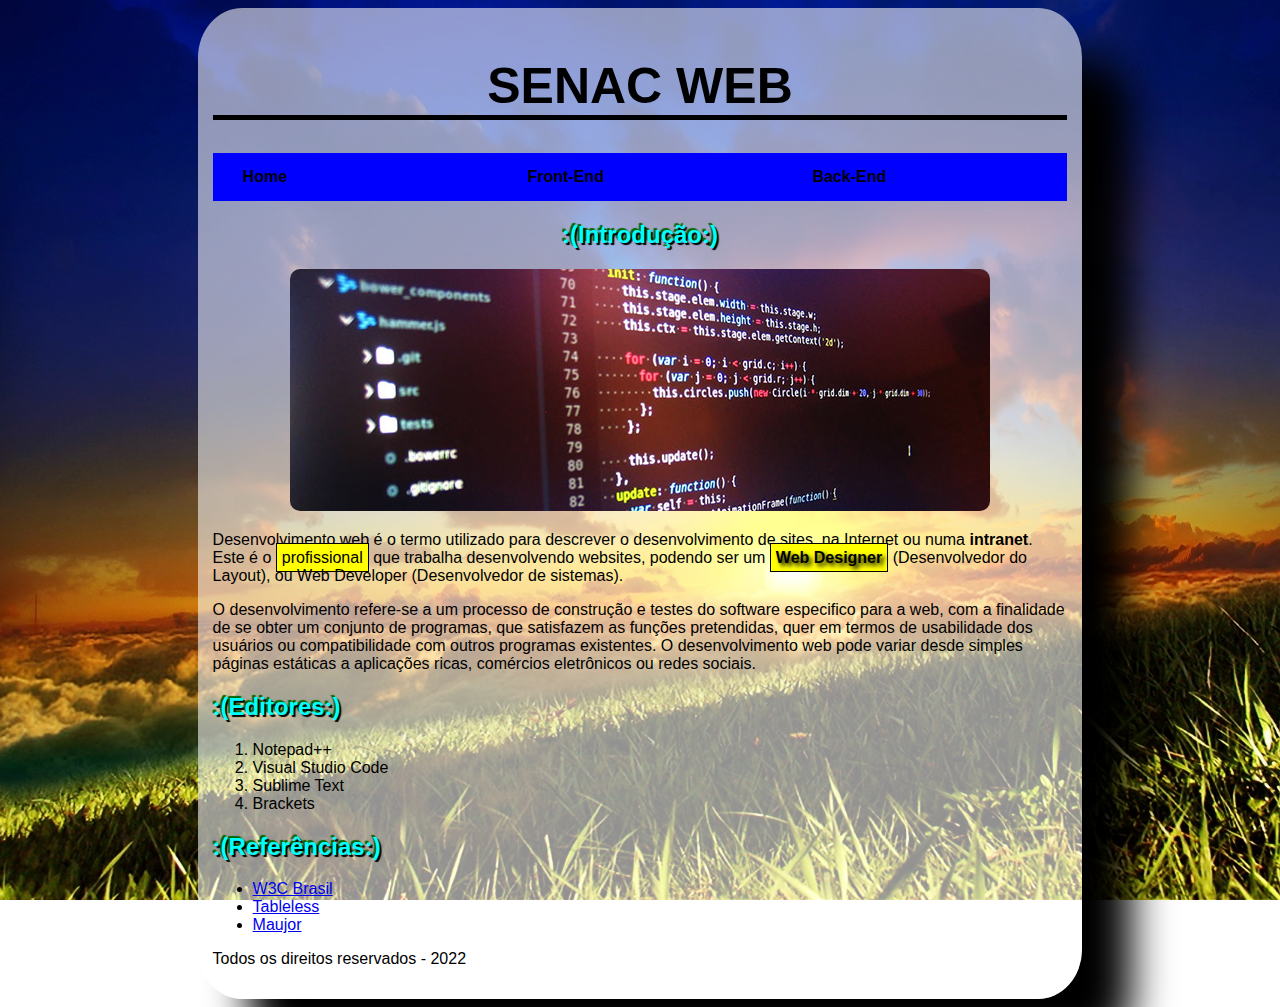
<file: exemplo-site-css/index.html>
<!DOCTYPE html>
<html lang="pt-br">
<head>
<meta charset="UTF-8">
<meta name="viewport" content="width=device-width, initial-scale=1.0">
<title>Site Exemplo</title>
<link rel="stylesheet" href="css/estilos.css">
</head>
<body>

<div id="container">
	<h1>Senac Web</h1>
    
    <nav><a href="index.html">Home</a><a href="front-end.html">Front-End</a><a href="back-end.html">Back-End</a></nav>

	<h2 class="centralizar">Introdução</h2>

    <p class="centralizar">
    <img src="imagens/destaque.jpg" alt="" class="canto-arredondado ">
    </p> 
    
	<p> Desenvolvimento web é o termo utilizado para descrever o desenvolvimento de sites, na Internet ou numa 
    <b>intranet</b>. Este é o <span class="destaque">profissional</span> que trabalha desenvolvendo websites, podendo ser um 
    <b class="sombra-texto destaque">Web Designer</b> (Desenvolvedor do Layout), ou Web Developer (Desenvolvedor de sistemas).
    </p>

	<p>
        O desenvolvimento refere-se a um processo de construção e testes do software especifico para a web, com a finalidade de se obter um conjunto de programas, que satisfazem as funções pretendidas, quer em termos de usabilidade dos usuários ou compatibilidade com outros programas existentes. O desenvolvimento web pode variar desde simples páginas estáticas a aplicações ricas, comércios eletrônicos ou redes sociais.
    </p>	
    
    <h2>Editores</h2>
    <ol>
        <li>Notepad++</li>
        <li>Visual Studio Code</li>
        <li>Sublime Text</li>
        <li>Brackets</li>
    </ol>

    <h2>Referências</h2>
    <ul>
        <li><a href="http://www.w3c.br" target="_blank">W3C Brasil</a></li>
        <li><a href="http://www.tableless.com.br" target="_blank">Tableless</a></li>
        <li><a href="http://www.maujor.com" target="_blank">Maujor</a></li>
    </ul>

    <p>
        Todos os direitos reservados - 2022
    </p>
</div>

</body>
</html>
</file>
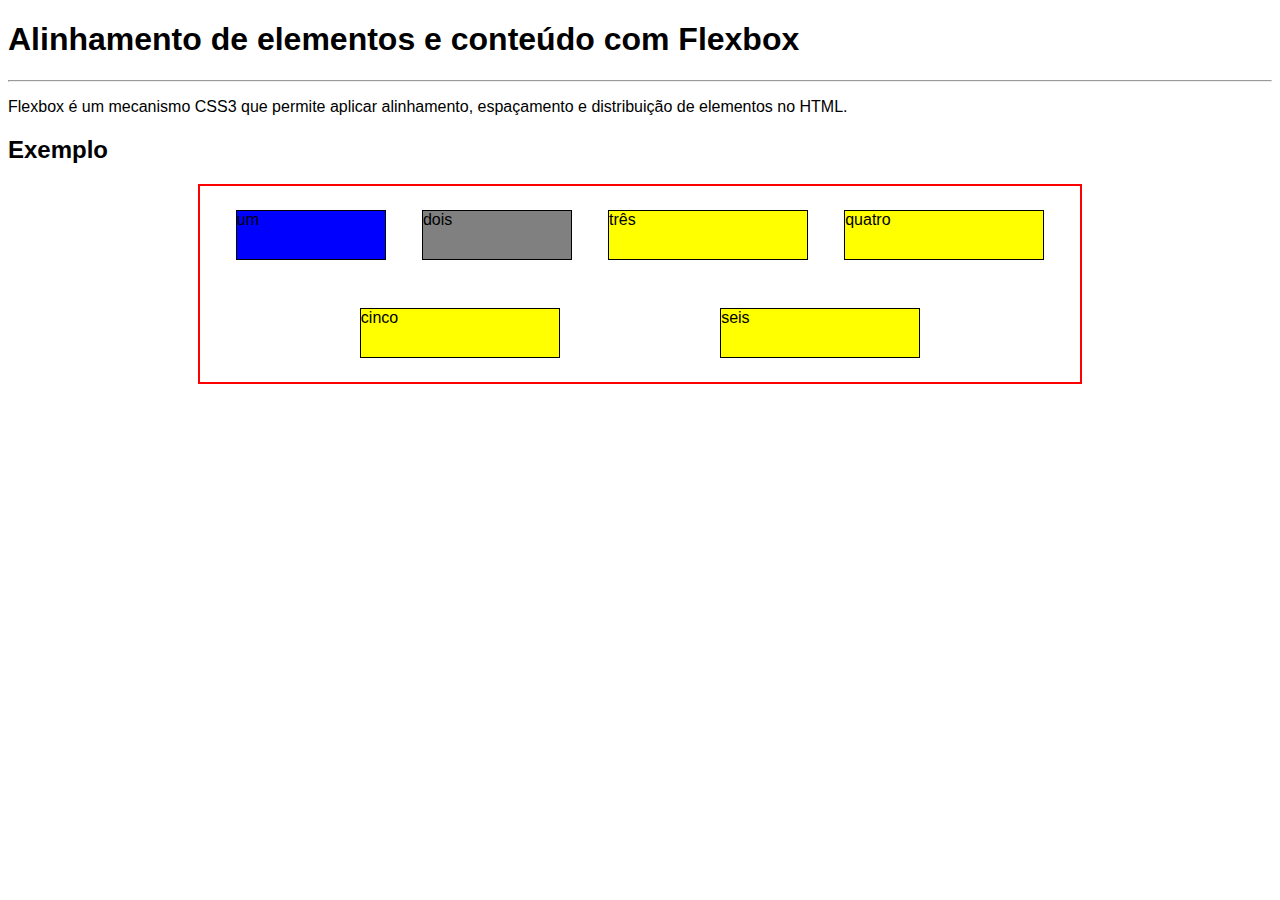
<file: exemplo01-flexbox.html>
<!DOCTYPE html>
<html lang="pt-br">
<head>
<meta charset="UTF-8">
<meta http-equiv="X-UA-Compatible" content="IE=edge">
<meta name="viewport" content="width=device-width, initial-scale=1.0">
<title>Flexbox</title>
<style>
*, *::before, *::after { box-sizing: border-box; }

body { font-family: 'Segoe UI', Tahoma, Geneva, Verdana, sans-serif; }
#exemplo{
    border: solid 2px  red;
    width: 70%;
    height: 200px;
    margin: auto;

    display: flex;

    justify-content: space-evenly;
    align-items: center;

    flex-wrap: wrap;
}

.caixas{
    /* margin-top: 5px; */
    /* padding-top: 5px; */
    width: 200px;
    height: 50px;
    background-color: yellow;
    border: solid 1px black;
}

#um{
    background-color: blue;
    width: 150px;
}
#dois{
    background-color: gray;
    width: 150px;
}


</style>
</head>
<body>
    <h1>Alinhamento de elementos e conteúdo com Flexbox</h1>
    <hr>
    <p>Flexbox é um mecanismo CSS3 que permite aplicar alinhamento, espaçamento e distribuição de elementos no HTML.</p>

    <h2>Exemplo</h2>

    <div id="exemplo"><!-- div#exemplo -->

        <div class="caixas" id="um">um</div><!-- div.caixas*3 -->
        <div class="caixas" id="dois">dois</div>
        <div class="caixas">três</div>

        <div class="caixas">quatro</div><!-- div.caixas*3 -->
        <div class="caixas">cinco</div>
        <div class="caixas">seis</div>


    </div>

</body>
</html>
</file>
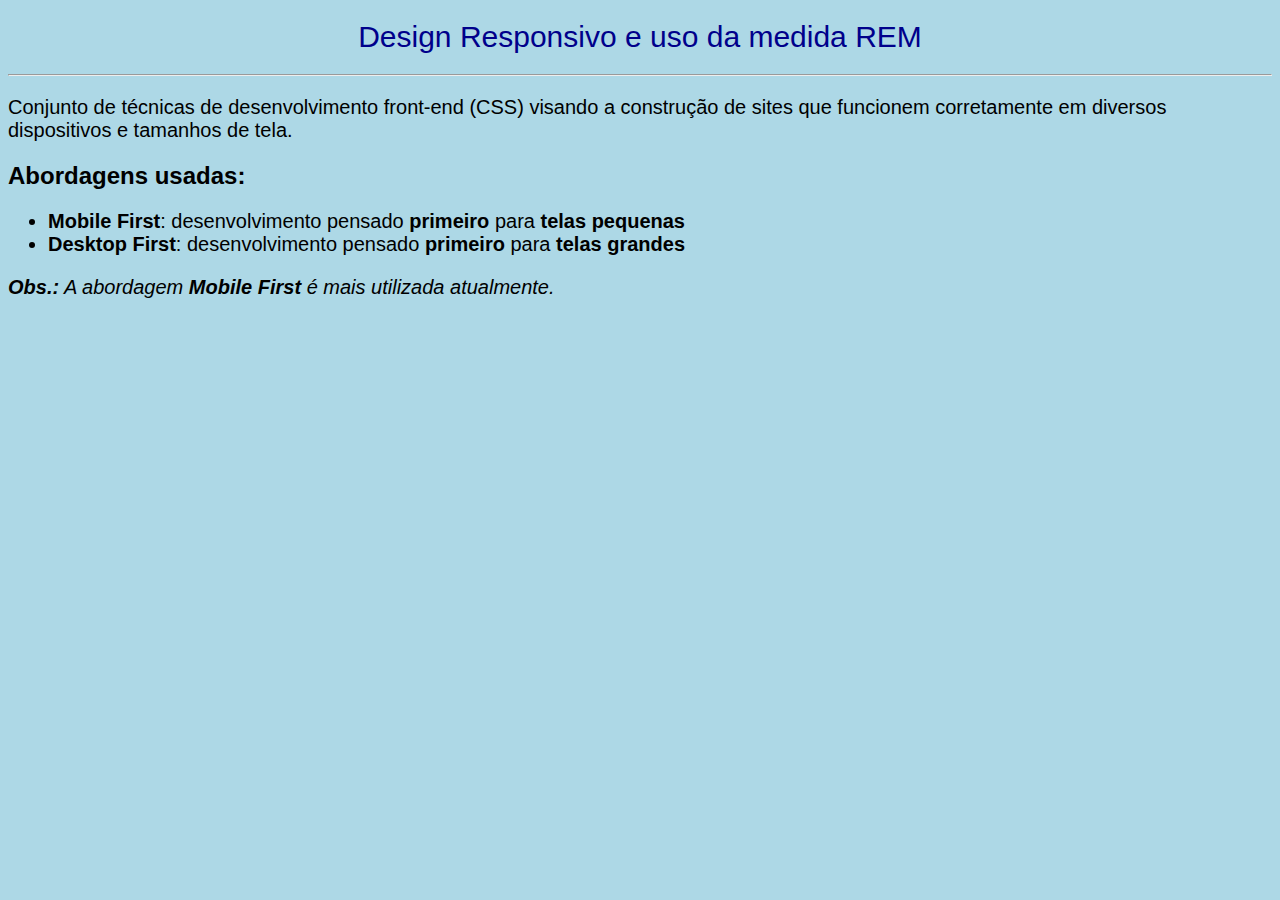
<file: exemplo02-design-responsivo-com-rem.html>
<!DOCTYPE html>
<html lang="pt-br">
<head>
<meta charset="UTF-8">
<meta http-equiv="X-UA-Compatible" content="IE=edge">
<meta name="viewport" content="width=device-width, initial-scale=1.0">
<title>Design Responsivo </title>
<style>

/* regras iniciais */
*, *::before, *::after { box-sizing: border-box; }

/* declarando explicitamente o font-size para o elemento raíz */
html{ font-size: 16px;}

body{
    background-color: lightblue;
    font-family: Impact, Haettenschweiler, 'Arial Narrow Bold', sans-serif;
}

h1{
    font-family: Impact, Haettenschweiler, 'Arial Narrow Bold', sans-serif;
    font-size: 1.5rem;
    font-weight: normal;
    color: darkblue;
}

h2{ font-size: 1.2rem;}

@media screen and (min-width: 758px) {
    /* body { background-color: lightcoral ;} */
    html{ font-size: 20px;}
    h1{
        text-align: center;
    }
        

    
}

@media screen and ( min-width: 810) {
    html{ font-size: 22px;}
    hr{ display: none;}
    h1{ border-bottom: solid 2px;} 
    
}

</style>
</head>
<body>
    <h1>Design Responsivo e uso da medida REM</h1>
    <hr>
    <p>Conjunto de técnicas de desenvolvimento front-end (CSS) visando a construção de sites que funcionem corretamente em diversos dispositivos e tamanhos de tela.</p>

    <h2>Abordagens usadas: </h2>

    <ul>
        <li><b>Mobile First</b>: desenvolvimento pensado <b>primeiro</b> para <b>telas pequenas</b> </li>
        <li><b>Desktop First</b>: desenvolvimento pensado <b>primeiro</b> para <b>telas grandes</b> </li>
    </ul>

    <p><i><b>Obs.:</b> A abordagem <b>Mobile First</b> é mais utilizada atualmente.</i></p>

    
</body>
</html>
</file>
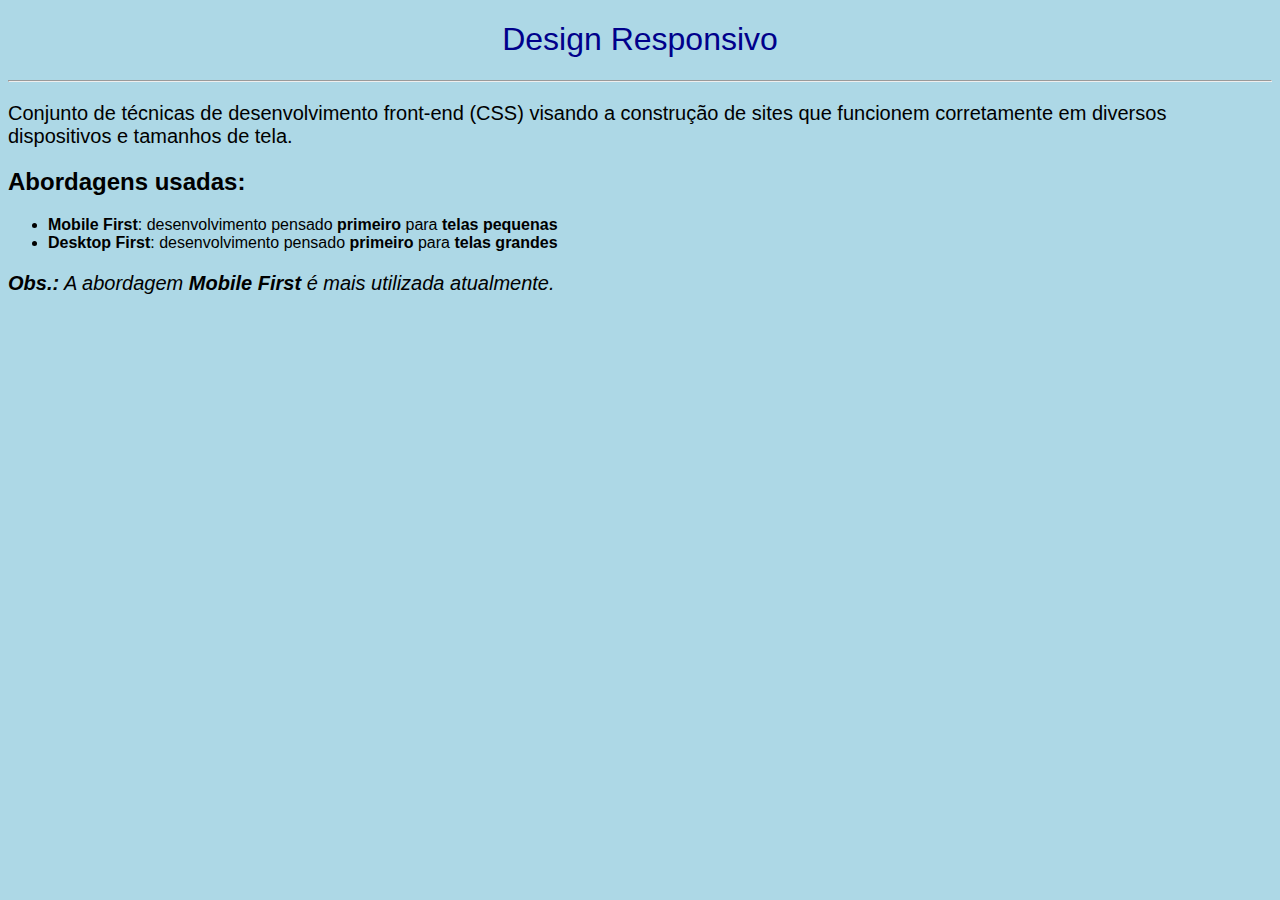
<file: exemplo02-design-responsivo.html>
<!DOCTYPE html>
<html lang="pt-br">
<head>
<meta charset="UTF-8">
<meta http-equiv="X-UA-Compatible" content="IE=edge">
<meta name="viewport" content="width=device-width, initial-scale=1.0">
<title>Design Responsivo</title>
<style>

/* regras iniciais */
*, *::before, *::after { box-sizing: border-box; }

body{
    background-color: lightblue;
    font-family: Impact, Haettenschweiler, 'Arial Narrow Bold', sans-serif;
}

h1{
    font-family: Impact, Haettenschweiler, 'Arial Narrow Bold', sans-serif;
    font-size: 24px;
    font-weight: normal;
    color: darkblue;
}

h2{ font-size: 19px;}

@media screen and (min-width: 758px) {
    /* body { background-color: lightcoral ;} */
    h1{
        text-align: center;
        font-size: 32px;
    }

    h2{ font-size: 24px;}

    p{ font-size: 20px;}
}

@media screen and ( min-width: 810) {
    hr{ display: none;}
    h1{ border-bottom: solid 2px;} 
    
}

</style>
</head>
<body>
    <h1>Design Responsivo</h1>
    <hr>
    <p>Conjunto de técnicas de desenvolvimento front-end (CSS) visando a construção de sites que funcionem corretamente em diversos dispositivos e tamanhos de tela.</p>

    <h2>Abordagens usadas: </h2>

    <ul>
        <li><b>Mobile First</b>: desenvolvimento pensado <b>primeiro</b> para <b>telas pequenas</b> </li>
        <li><b>Desktop First</b>: desenvolvimento pensado <b>primeiro</b> para <b>telas grandes</b> </li>
    </ul>

    <p><i><b>Obs.:</b> A abordagem <b>Mobile First</b> é mais utilizada atualmente.</i></p>

    
</body>
</html>
</file>
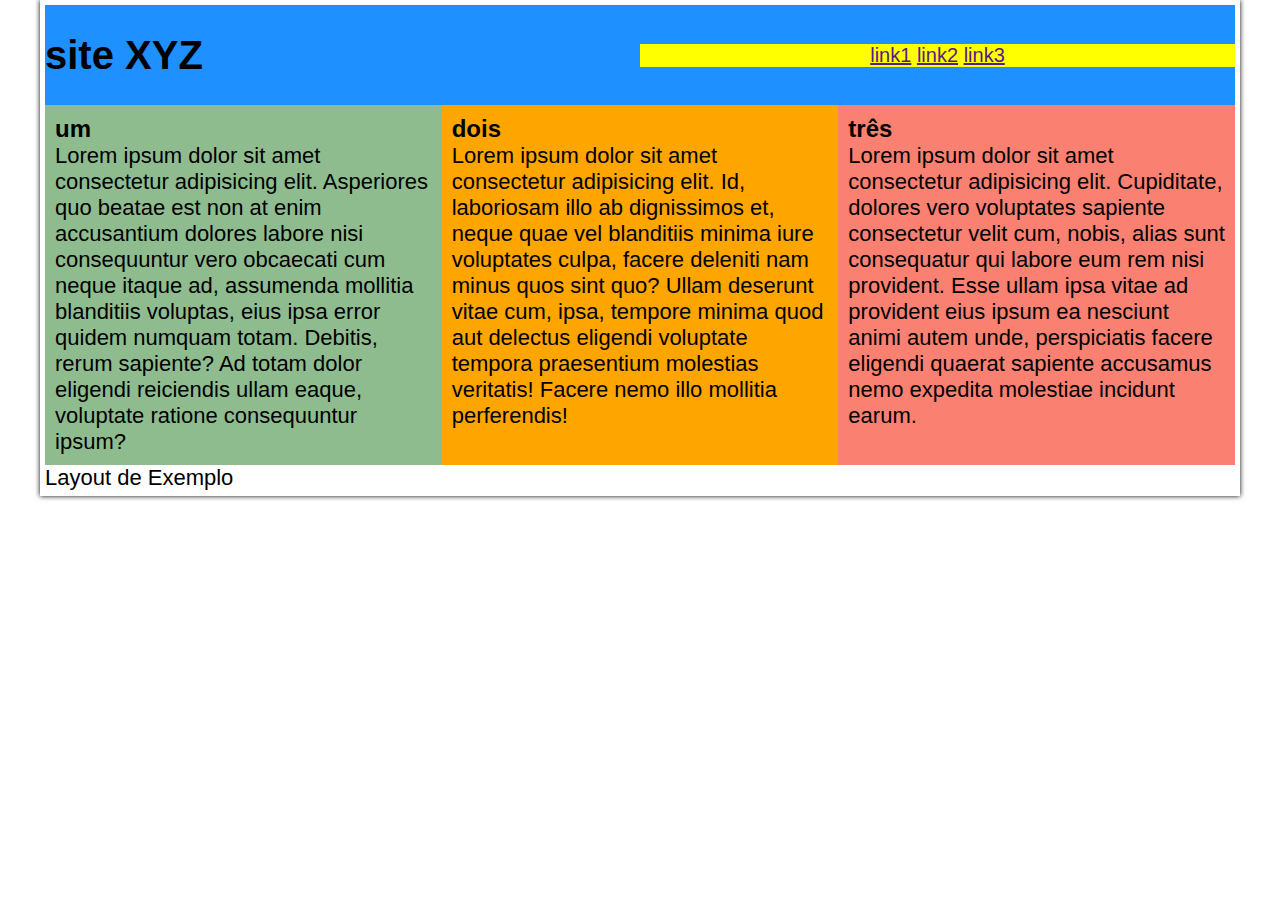
<file: exemplo03-layout.html>
<!DOCTYPE html>
<html lang="pt-br">
<head>
<meta charset="UTF-8">
<meta http-equiv="X-UA-Compatible" content="IE=edge">
<meta name="viewport" content="width=device-width, initial-scale=1.0">
<title>Layout</title>
<style>

/* Regras de uso geral
o que codificamos aqui, é tudo que será usado no site não importando o muito o tamanho da tela.
Neste momento, não usamos media queries */
*, *::before, *::after { box-sizing: border-box; }

/* IMPORTANTE PARA O USO DA MEDIDA REM */
html{ font-size: 15px; }

body { font-family: 'Segoe UI', Tahoma, Geneva, Verdana, sans-serif; }

#container{
    box-shadow: black 0 0 5px;
    padding: 5px;
   max-width: 1200px;
}

header{
    background-color: dodgerblue;
    text-align: center;
    height: 100px;
}

/* CSS Reset */

body, h1, h2, p {
    margin: 0;
    padding: 0;
}

h1{ font-size: 2rem;}
h2{ font-size: 1.2rem;}
p{ font-size: 1.1rem;}

nav{ background-color: yellow; }

article{ padding: 0.5rem;}

#coluna-um{ background-color: darkseagreen;}
#coluna-dois{ background-color: orange;}
#coluna-tres{ background-color: salmon;}

/* regras para desing responsivo */

/* 1ª medua query: telas a partir de 700px de largura */
@media screen and (min-width: 700px) {
    html{ font-size: 18px;}
    
    header{
        display: flex;
        justify-content: space-between;
        align-items: center;
    }

    nav{ width: 50%;}

    main{/* flex container */
        display: flex;
        flex-wrap: wrap;/* permite quebra no fluxo */
    }
         /* versão um */
    #coluna-um, #coluna-dois {
         width: 50%;
    }
    

}

/* crie uma nova media query para telas a partir de 822px, que faça as seguintes alteraçõempty-cells: 

-tamanho da fonte
-largura das colunas: 33.33
-limite o tamanho da container para até 1200px e também a centralize*/

@media screen and (min-width: 822px) {
    html{ font-size: 20px;}
    

    main{/* flex container */
        display: flex;
        flex-wrap: wrap;/* permite quebra no fluxo */
        justify-content: space-evenly;
        
    }
         /* versão um */
    #coluna-um, #coluna-dois, #coluna-tres {
         width: 33.33%;
    }
    /* versão dois(vale para todos os artigos) */
    article{ width: 33.33%;}
    
    #container{
         max-width: 1200px;
        margin: auto;
    }
}

</style>
</head>
<body>
    
    <!-- Vamos criar um layout responsivo do zero -->
<div id="container">
    <!-- cabeçalho -->
    <header>
        <h1> site XYZ</h1>
        <nav>
            <a href="">link1</a>
            <a href="">link2</a>
            <a href="">link3</a>
        </nav>
    </header>

    <!-- conteúdo -->
    <main>
        <article id="coluna-um">
            <h2>um</h2>
            <p>Lorem ipsum dolor sit amet consectetur adipisicing elit. Asperiores quo beatae est non at enim accusantium dolores labore nisi consequuntur vero obcaecati cum neque itaque ad, assumenda mollitia blanditiis voluptas, eius ipsa error quidem numquam totam. Debitis, rerum sapiente? Ad totam dolor eligendi reiciendis ullam eaque, voluptate ratione consequuntur ipsum?</p>
        </article>

        <article id="coluna-dois">
            <h2>dois</h2>
            <p>Lorem ipsum dolor sit amet consectetur adipisicing elit. Id, laboriosam illo ab dignissimos et, neque quae vel blanditiis minima iure voluptates culpa, facere deleniti nam minus quos sint quo? Ullam deserunt vitae cum, ipsa, tempore minima quod aut delectus eligendi voluptate tempora praesentium molestias veritatis! Facere nemo illo mollitia perferendis!</p>
        </article>

        <article id="coluna-tres">
            <h2>três</h2>
            <p>Lorem ipsum dolor sit amet consectetur adipisicing elit. Cupiditate, dolores vero voluptates sapiente consectetur velit cum, nobis, alias sunt consequatur qui labore eum rem nisi provident. Esse ullam ipsa vitae ad provident eius ipsum ea nesciunt animi autem unde, perspiciatis facere eligendi quaerat sapiente accusamus nemo expedita molestiae incidunt earum.</p>
        </article>
    </main>

    <!-- rodapé -->
    <footer>
        <p>Layout de Exemplo</p>
    </footer>
</div>

</body>
</html>
</file>
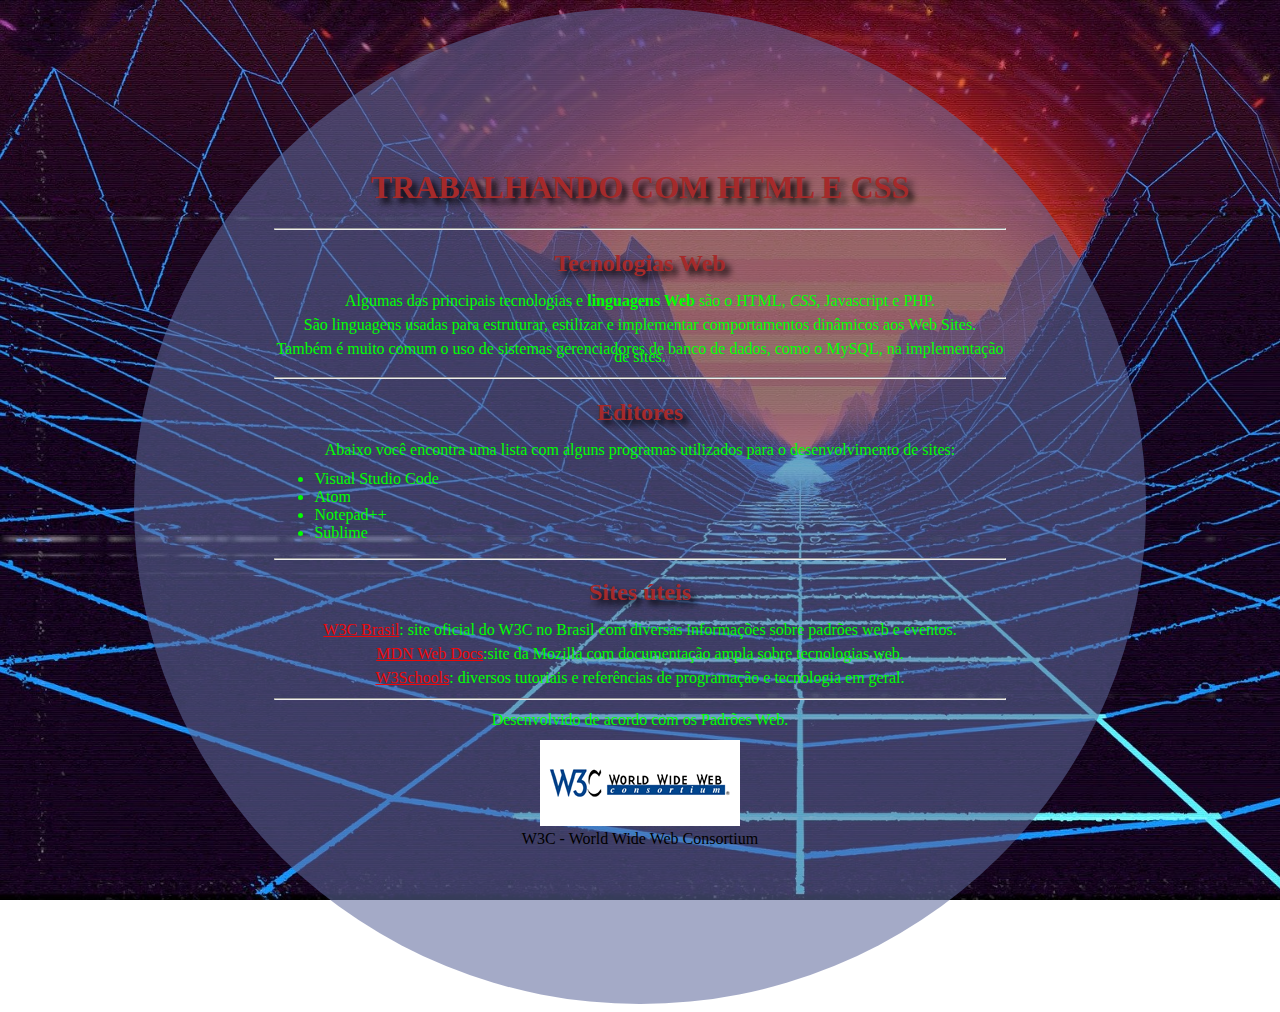
<file: exercicio-estilos.html>
<!DOCTYPE html>
<html lang="pt-br">
<head>
    <meta charset="utf-8">
    <meta name="viewport" content="width=device-width, initial-scale=1">
    <title> Exercício sobre HTML e CSS </title>
    <link rel="stylesheet" href="css-para-exercicio-1.css">
</head>
<body>

    <div id="parceria">
<h1> Trabalhando com HTML e CSS</h1>
<hr>
<h2> Tecnologias Web </h2>
<p> Algumas das principais tecnologias e <b>linguagens Web</b> são o HTML, <i>CSS</i>, Javascript e PHP.</p>
<p> São linguagens usadas para estruturar, estilizar e implementar comportamentos dinâmicos aos Web Sites. </p>
<p> Também é muito comum o uso de sistemas gerenciadores de banco de dados, como o MySQL, na implementação de sites.</p>
<hr>

<h2>Editores</h2>

<p>Abaixo você encontra uma lista com alguns programas utilizados para o desenvolvimento de sites:</p>
<ul class="ajuste">
    <li>Visual Studio Code</li>
    <li>Atom</li>
    <li>Notepad++</li>
    <li>Sublime</li>
</ul>

<hr>

<h2>Sites úteis</h2>

<p><a href="https://www.w3c.br/">W3C Brasil</a>: site oficial do W3C no Brasil com diversas informações sobre padrões web e eventos.</p>

<p><a href="https://developer.mozilla.org/pt-BR/">MDN Web Docs</a>:site da Mozilla com documentação ampla sobre tecnologias web.</p>

<p><a href="https://www.w3schools.com/">W3Schools</a>: diversos tutoriais e referências de programação e tecnologia em geral.</p>

<hr>
<p>Desenvolvido de acordo com os Padrões Web.</p>
<figure>
    <img src="imagens/logo-w3c.gif" alt="Logo W3C">
    <figcaption>W3C - World Wide Web Consortium</figcaption>
</figure>
</body>
    
</html>
</file>
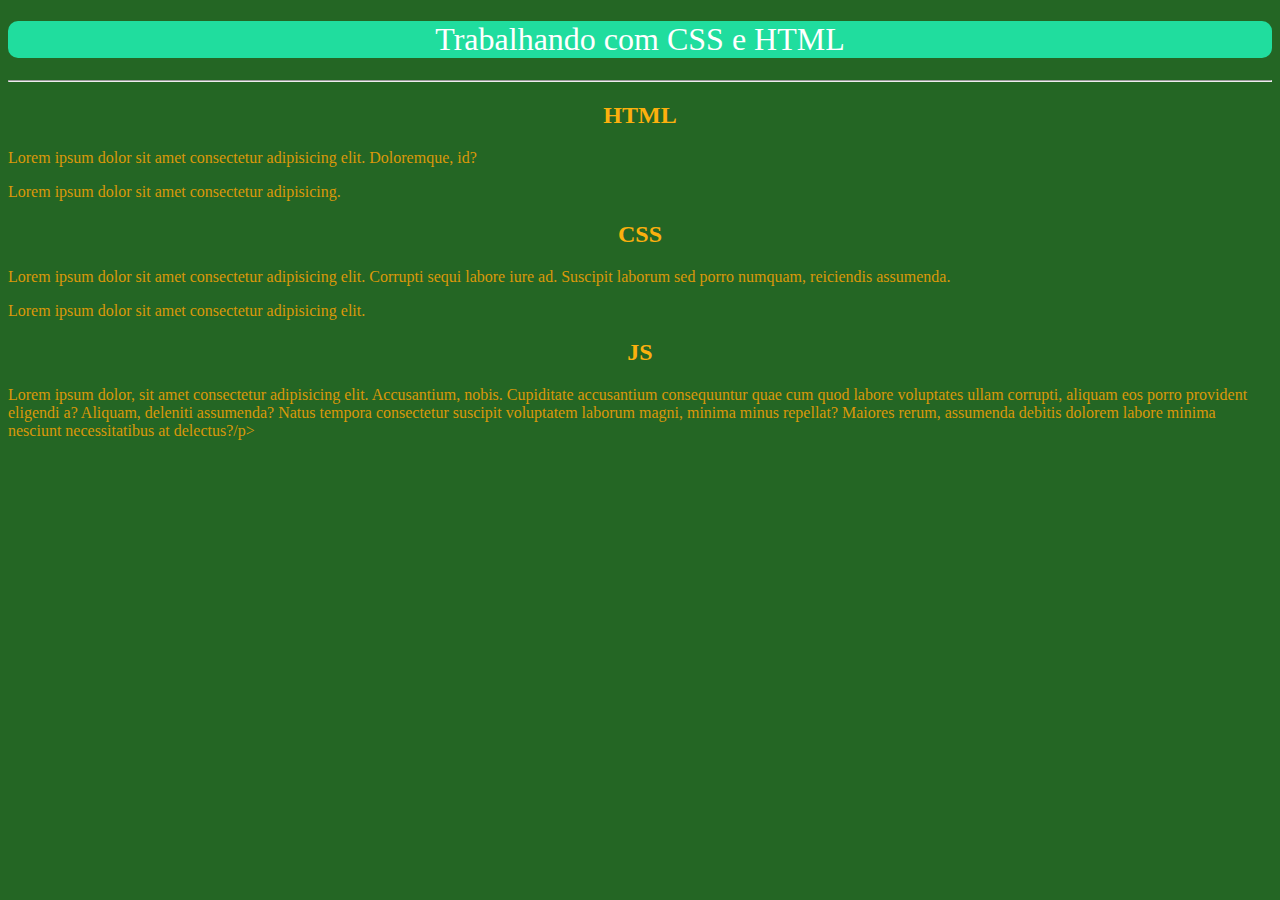
<file: introducao-css.html>
<!DOCTYPE html>
<html lang="pt-br">
<head>
    <meta charset="UTF-8">
    <meta http-equiv="X-UA-Compatible" content="IE=edge">
    <meta name="viewport" content="width=device-width, initial-scale=1.0">
    <title>Introdução CSS</title>

    <style>
        p{color:purple}
        
        h2{text-align: center;
            font-family:'Times New Roman', Times, serif ;    
            
            /* VERSÃO DETALHADA */
            /* border-top-width: 2px;
            border-top-style: solid;
            border-top-color: chocolate;
            border-bottom-width: 4px;
            border-bottom-style: double;   
            border-bottom-color: maroon; */

            /* VERSÃO ABREVIADA */
            /* border-top: 2px solid chocolate;
            border-bottom: 4px double maroon; */
        }

        body{color: rgb(252, 176, 14);
            background-color: rgb(36, 102, 36);
        }

        h1{
            background-color: rgb(32, 221, 158);
            text-align: center;
            font-family: Impact;
            color: white;
            border-radius: 10px;
            border-spacing: 3px;
            font-weight: normal;
        }
        p{color: rgb(218, 152, 10)}
        h2{text-align: center}
            
            
        
        
        
    </style>
    

    

</head>
<body>
    <h1>Trabalhando com CSS e HTML</h1>
    <hr>

    <h2 >HTML</h2>
    <p>Lorem ipsum dolor sit amet consectetur adipisicing elit. Doloremque, id?</p>
    <p >Lorem ipsum dolor sit amet consectetur adipisicing.</p>

    <h2 >CSS</h2>
    <p>Lorem ipsum dolor sit amet consectetur adipisicing elit. Corrupti sequi labore iure ad. Suscipit laborum sed porro numquam, reiciendis assumenda.</p>
    <p >Lorem ipsum dolor sit amet consectetur adipisicing elit.</p>
    
    <h2 >JS</h2>
    <p >Lorem ipsum dolor, sit amet consectetur adipisicing elit. Accusantium, nobis. Cupiditate accusantium consequuntur quae cum quod labore voluptates ullam corrupti, aliquam eos porro provident eligendi a? Aliquam, deleniti assumenda? Natus tempora consectetur suscipit voluptatem laborum magni, minima minus repellat? Maiores rerum, assumenda debitis dolorem labore minima nesciunt necessitatibus at delectus?/p>




</body>
</html>
</file>
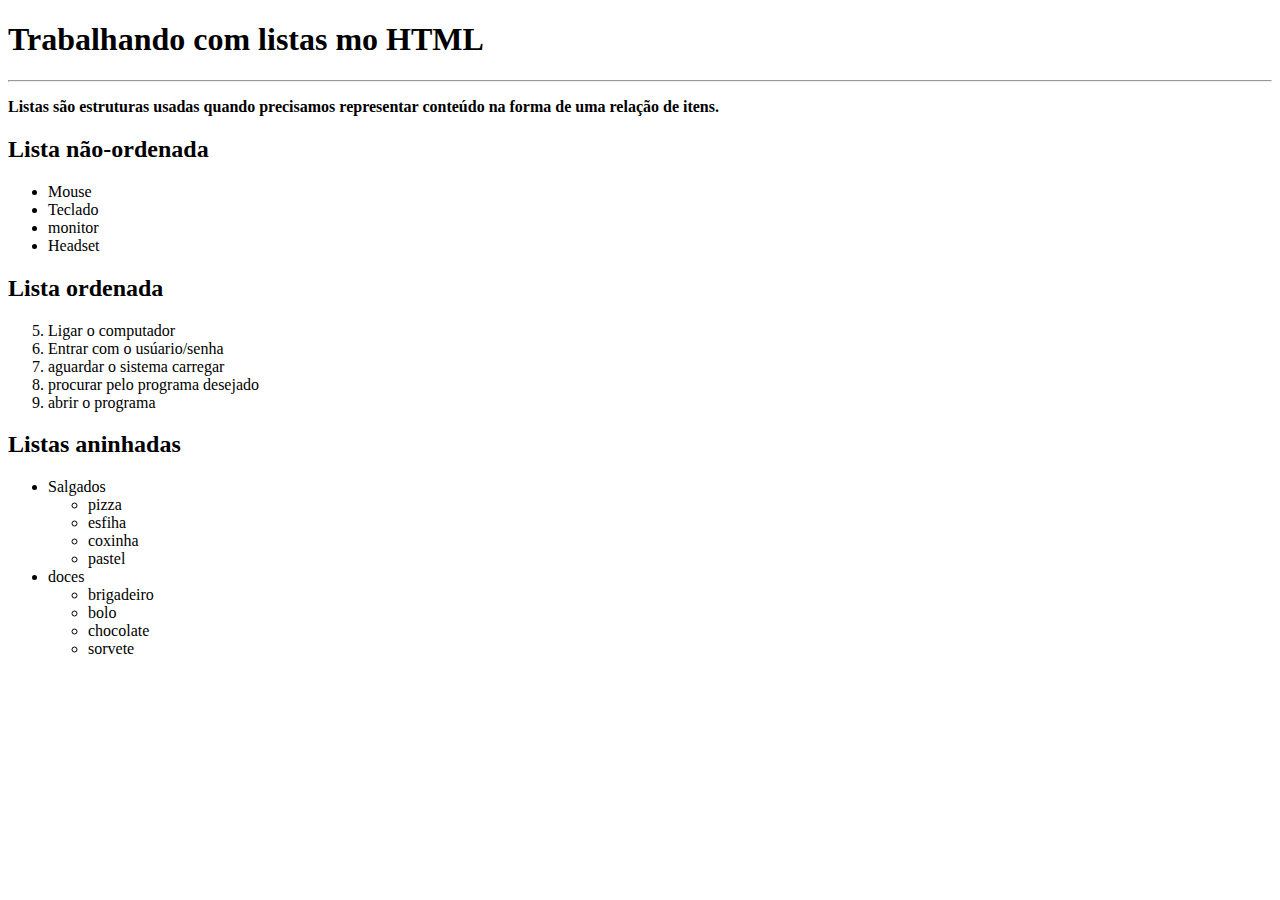
<file: listas.html>
<!DOCTYPE html>
<html lang="pt-br">
<head>
    <meta charset="UTF-8">
    <meta http-equiv="X-UA-Compatible" content="IE=edge">
    <meta name="viewport" content="width=device-width, initial-scale=1.0">
    <title>listas</title>
</head>
<body>
    
<h1>Trabalhando com listas mo HTML</h1>
<hr>

<p><b>Listas são estruturas usadas quando precisamos representar conteúdo na forma de uma relação de itens.</b></p>

<h2>Lista não-ordenada</h2>
<ul>
    <li>Mouse</li>
    <li>Teclado</li>
    <li>monitor</li>
    <li>Headset</li>
</ul>

<h2>Lista ordenada</h2>

<ol start="5">
    <li>Ligar o computador</li>
    <li>Entrar com o usúario/senha</li>
    <li>aguardar o sistema carregar</li>
    <li>procurar pelo programa desejado</li>
    <li>abrir o programa</li>
</ol>

<h2>Listas aninhadas</h2>

<ul>
    <li>Salgados
        <ul>
            <li>pizza</li>
            <li>esfiha</li>
            <li>coxinha</li>
            <li>pastel</li>
        </ul>
    </li>
    <li>doces
        <ul>
            <li>brigadeiro</li>
            <li>bolo</li>
            <li>chocolate</li>
            <li>sorvete</li>
        </ul>
    </li>
</ul>




</body>
</html>
</file>
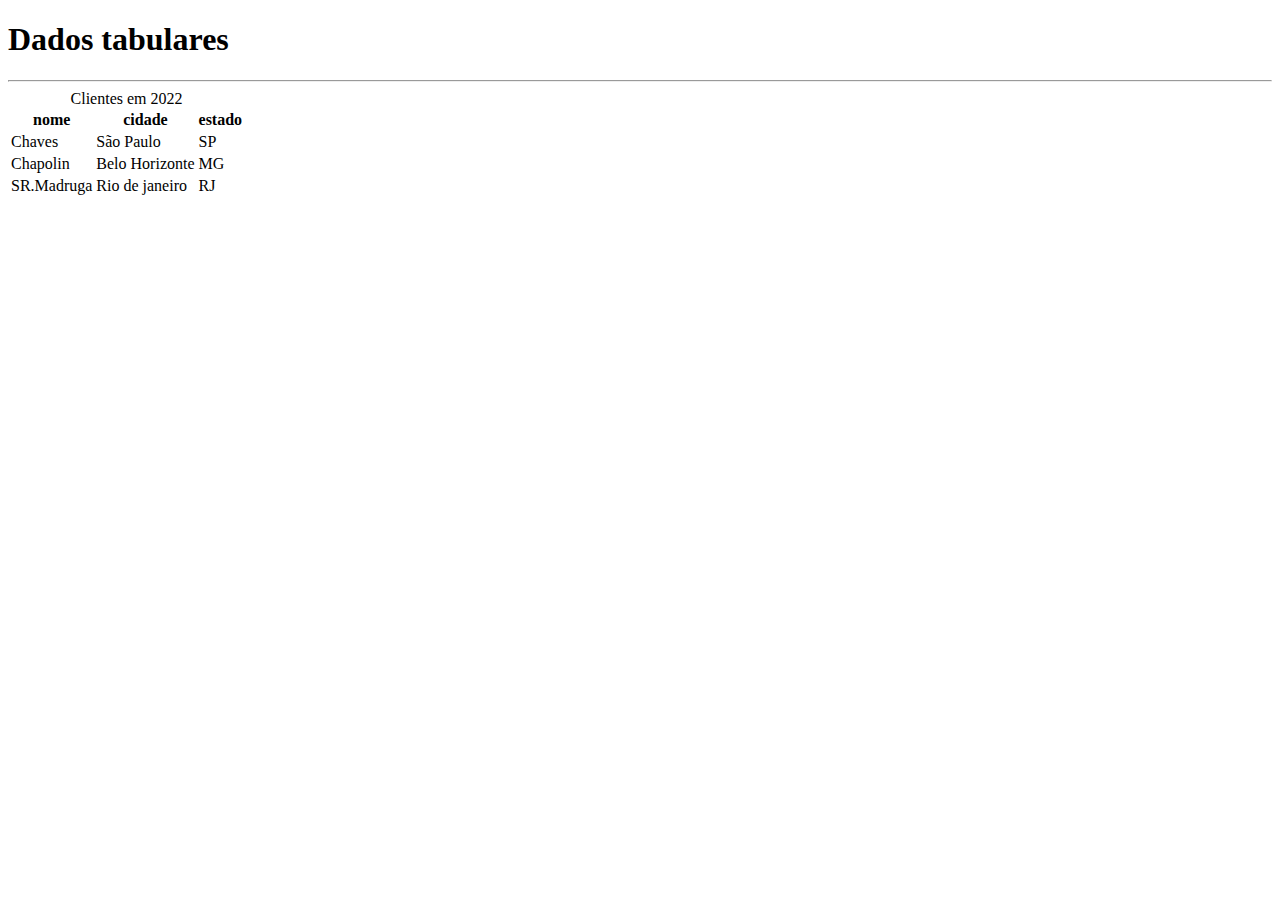
<file: tabela.html>
<!DOCTYPE html>
<html lang="pt-br">
<head>
    <meta charset="UTF-8">
    <meta http-equiv="X-UA-Compatible" content="IE=edge">
    <meta name="viewport" content="width=device-width, initial-scale=1.0">
    <title>Document</title>
</head>
<body>
    
<h1>Dados tabulares</h1>
<hr>

<table>
    
    <caption>Clientes em 2022</caption>
    <thead>
        <tr>
            <th>nome</th>
            <th>cidade</th>
            <th>estado</th>
        </tr>
    </thead>
    
    <tbody>
        <tr>
            <td>Chaves</td>
            <td>São Paulo</td>
            <td>SP</td>
        </tr>
        <tr>
            <td>Chapolin</td>
            <td>Belo Horizonte</td>
            <td>MG</td>
            <tr>
                <td>SR.Madruga</td>
                <td>Rio de janeiro</td>
                <td>RJ</td>
            </tr>
        </tr>
    </tbody>
     
</table>

    
</body>
</html>
</file>
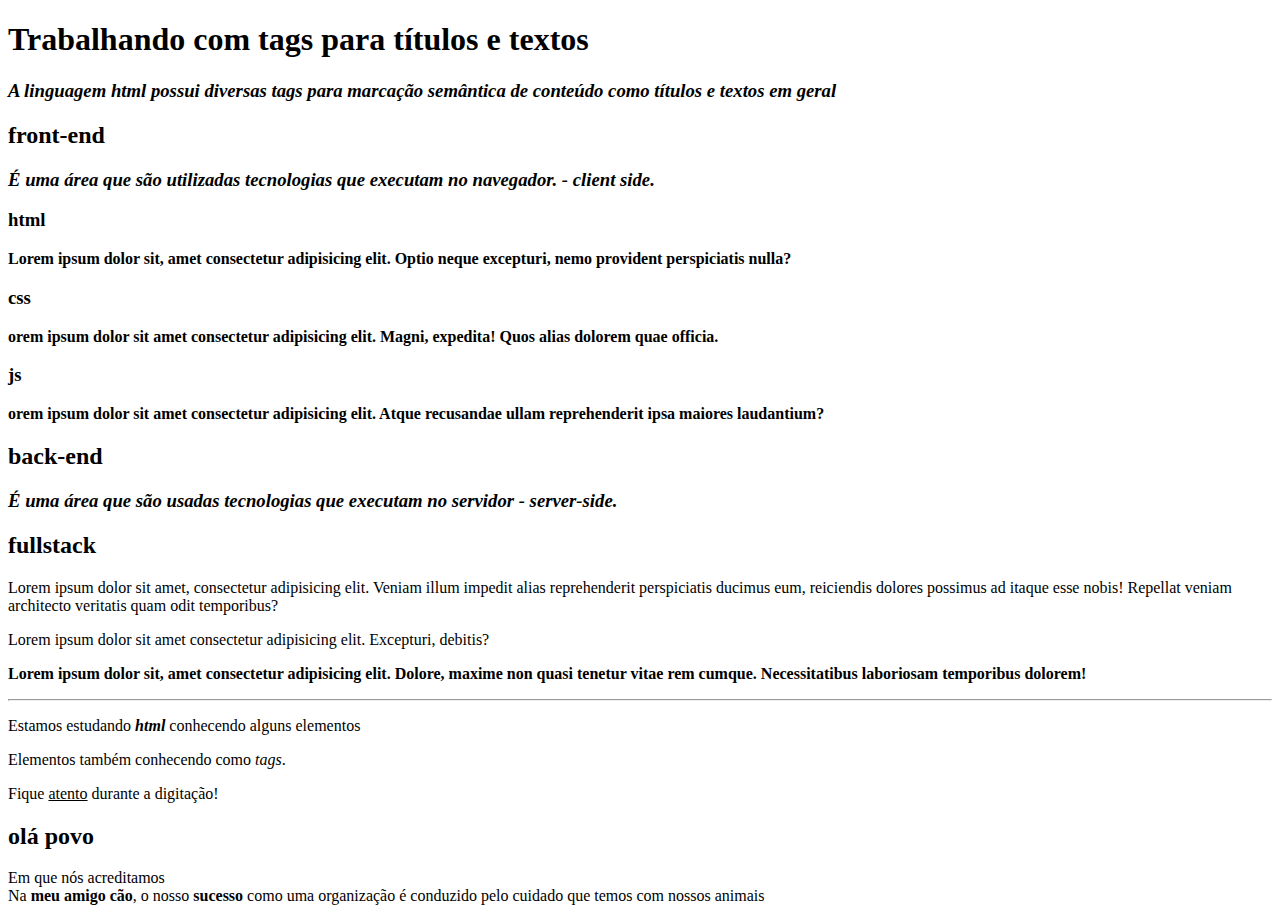
<file: tags-textuais.html>
<!DOCTYPE html>
<html lang="en">
<head>
    <meta charset="UTF-8">
    <meta http-equiv="X-UA-Compatible" content="IE=edge">
    <meta name="viewport" content="width=device-width, initial-scale=1.0">
    <title>Elementos textuais</title>
</head>
<body>
    <h1>Trabalhando com tags para títulos e textos</h1>

    <p><b><i><h3>A linguagem html possui diversas tags para marcação semântica de conteúdo como títulos e textos em geral</h3></i></b></p>

    <h2>front-end </h2>
    
    <p><b><i><h3>É uma área que são utilizadas tecnologias que executam no navegador. - client side.</h3></i></b></p>
    
    <h3>html</h3>
    <p><b>Lorem ipsum dolor sit, amet consectetur adipisicing elit. Optio neque excepturi, nemo provident perspiciatis nulla?</b></p>

    <h3>css</h3>
    <p><b>orem ipsum dolor sit amet consectetur adipisicing elit. Magni, expedita! Quos alias dolorem quae officia.</b></p>

    <h3>js</h3>
    <p><b>orem ipsum dolor sit amet consectetur adipisicing elit. Atque recusandae ullam reprehenderit ipsa maiores laudantium?</b></p>



    <h2>back-end</h2>

    <p><b><i><h3>É uma área que são usadas tecnologias que executam no servidor - server-side.</h3></i></b></p>

    <h2>fullstack</h2>
    <p>Lorem ipsum dolor sit amet, consectetur adipisicing elit. Veniam illum impedit alias reprehenderit perspiciatis ducimus eum, reiciendis dolores possimus ad itaque esse nobis! Repellat veniam architecto veritatis quam odit temporibus?</p>

<p>Lorem ipsum dolor sit amet consectetur adipisicing elit. Excepturi, debitis?</p>

<p><b>Lorem ipsum dolor sit, amet consectetur adipisicing elit. Dolore, maxime non quasi tenetur vitae rem cumque. Necessitatibus laboriosam temporibus dolorem!</b></p>

<hr>

<p>Estamos estudando <b><i>html</i></b> conhecendo alguns elementos</p>

<p>Elementos também conhecendo como <i>tags</i>.</p>

<p>Fique <u>atento</u> durante a digitação!</p>
<p><b><h2>olá povo</h2></b></p>

<p>Em que nós acreditamos<br>
    Na <strong>meu amigo cão</strong>, o nosso <b>sucesso</b> como uma organização é conduzido pelo cuidado que temos com nossos animais
</p>





<!-- ctrl ;  serve para comentário -->
</body>
</html>
</file>
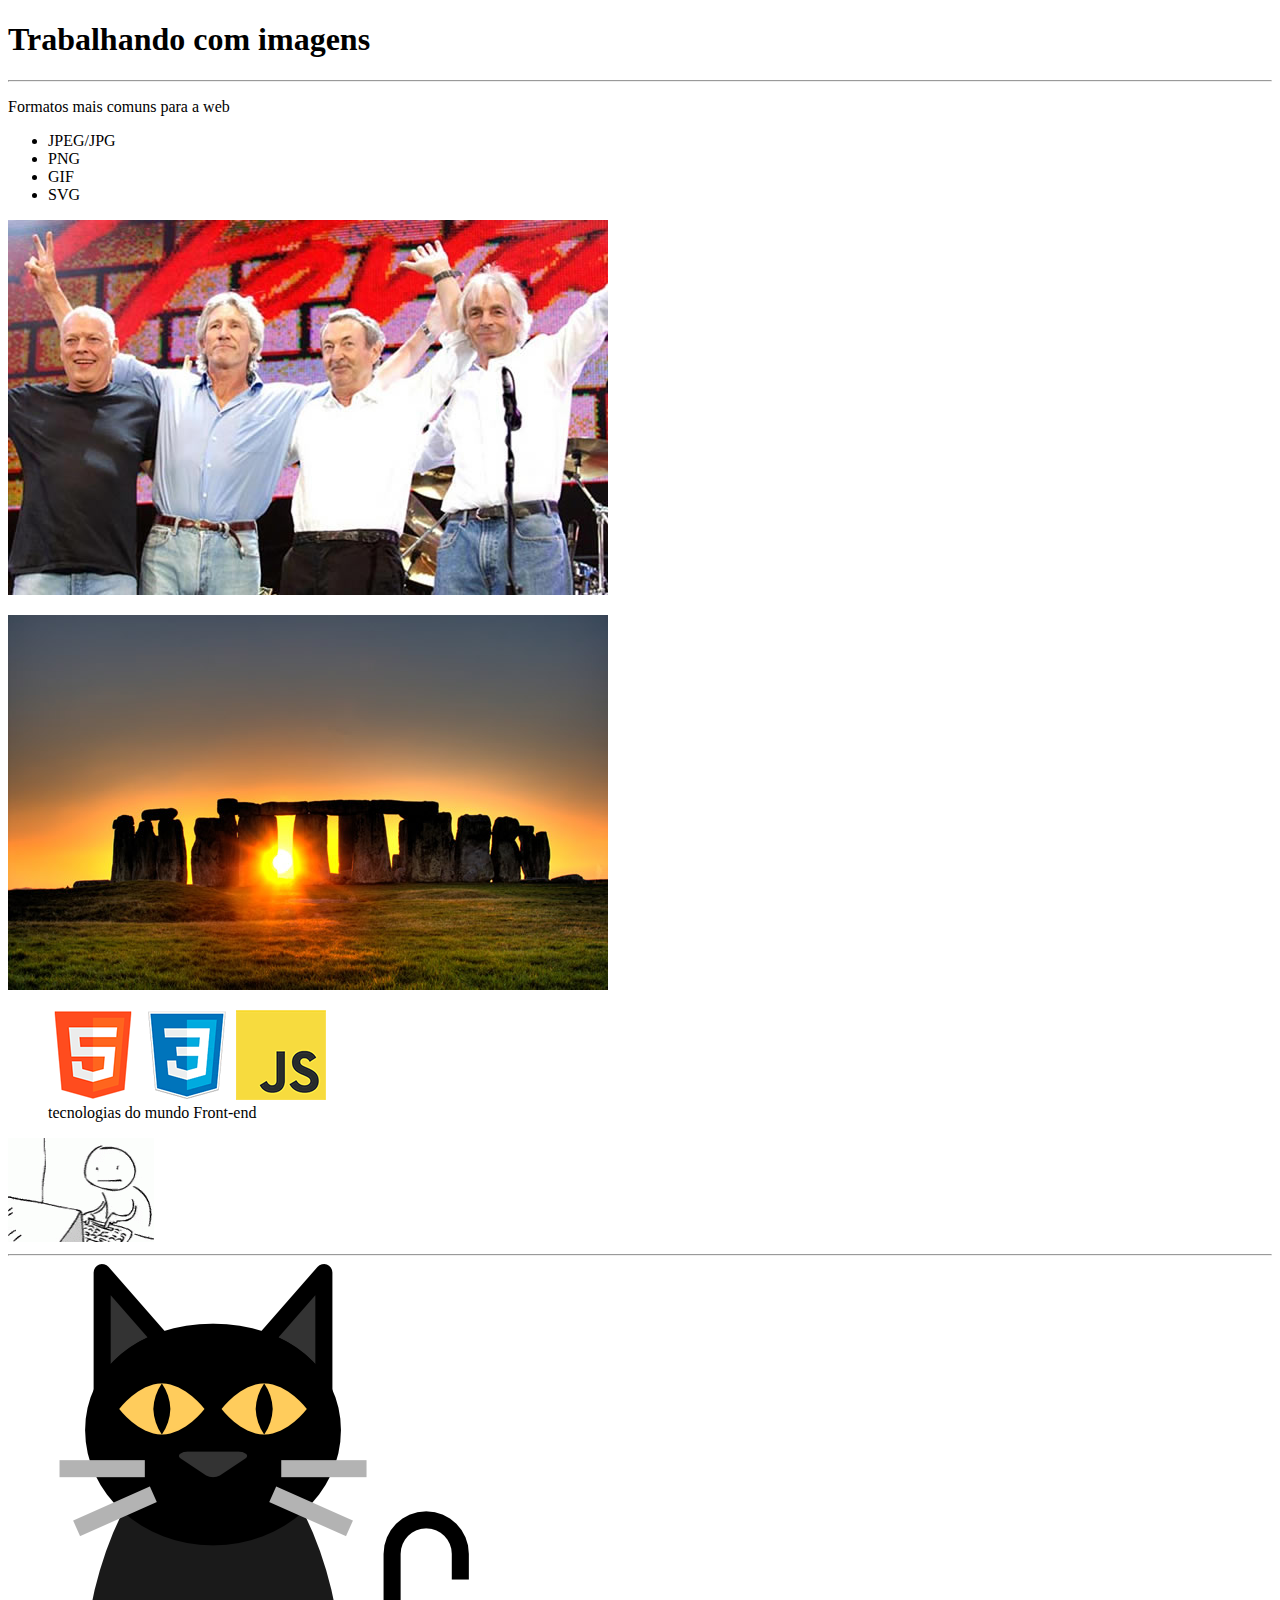
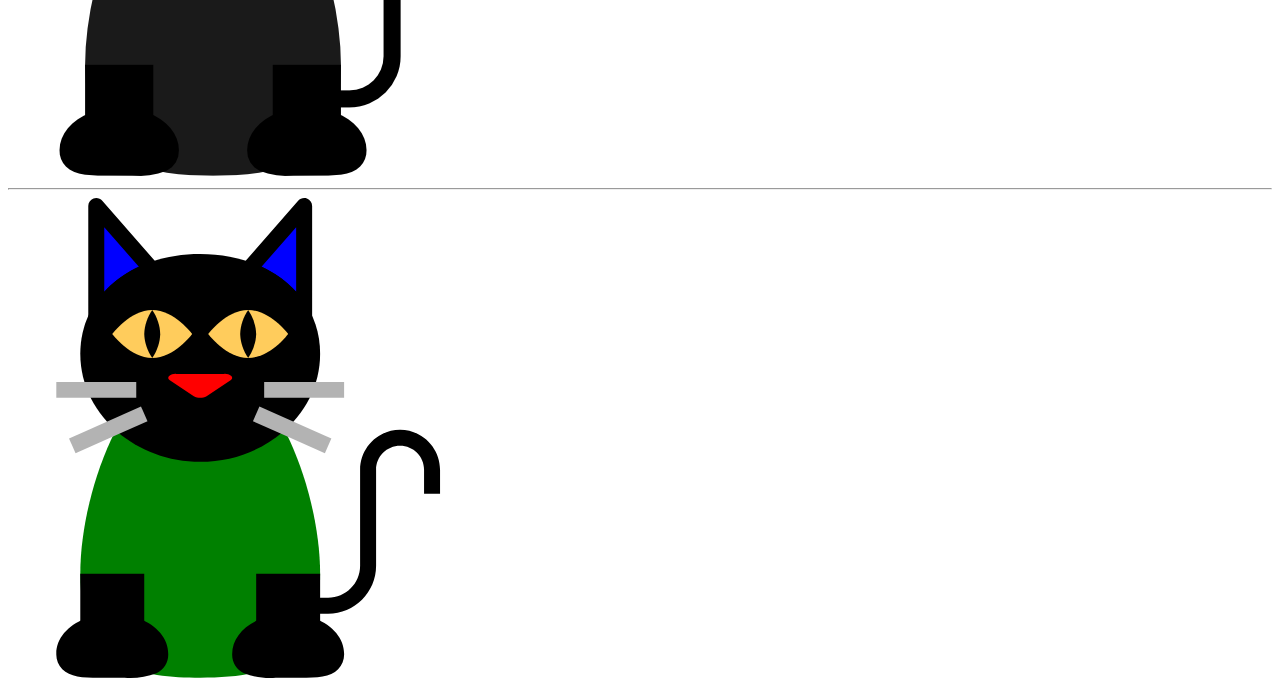
<file: usando-imagens.html>
<!DOCTYPE html>
<html lang="pt-br">
<head>
    <meta charset="UTF-8">
    <meta http-equiv="X-UA-Compatible" content="IE=edge">
    <meta name="viewport" content="width=device-width, initial-scale=1.0">
    <title>Usando imagens</title>
</head>
<body>
    
<h1>Trabalhando com imagens</h1>
<hr>
<p>Formatos mais comuns para a web</p>

<ul>
    <li>JPEG/JPG</li>
    <li>PNG</li>
    <li>GIF</li>
    <li>SVG</li>
</ul>

<!-- TAG <img> -->

<img src="imagens/pink-floyd.jpg" alt="integrantes da banda pink floyd acenando para o público">

<p>
    <img src="imagens/stonehenge.jpg" alt="Rúinas antigas do stonehenge">
</p>

<figure>
    <img src="imagens/logo-html5.png" alt="logo HTML">
    <img src="imagens/logo-css3.gif" alt="logo CSS3">
    <img src="imagens/logo-javascript.gif" alt="logo JavaScript">
    <figcaption>tecnologias do mundo Front-end</figcaption>
</figure>

<img src="imagens/computer.gif" alt="">


<hr>
<img src="imagens/black-cat.png" alt="">
<hr>
<img src="imagens/black-cat.svg" alt="">




</body>
</html>
</file>
<file: exemplo-site-css/css/estilos.css>
*, *::after, *::before { box-sizing: border-box;}

h2::after{ content: ":)"}
h2::before{ content: ":("}


body{ /* seletor tag */
    background-image: url(../imagens/tarde.jpg);
    background-size: cover;
    background-attachment: fixed;
}
#container{ /* seletor identificado */
    background-color: rgba(255, 255, 255, 0.568);
    width: 70%;
    margin: auto;
    padding: 15px;

    border-radius: 5%;
    box-shadow: black 50px 50px 40px;
    font-family: 'Segoe UI', Tahoma, Geneva, Verdana, sans-serif;
}

img{max-width: 100%;}


h1{
    text-align: center;
    font-family: 'Gill Sans', 'Gill Sans MT', Calibri, 'Trebuchet MS', sans-serif;
    text-transform: uppercase;
    border-bottom: solid 5px;
    font-size: 50px;
}
h2{
    color: cyan;
    text-shadow: black 2px 2px 1px, darkgreen -2px -2px 1px;  /* o primeiro número é sombra na vertical o segundo é horizontal e o terceiro é pra suavizar */
}



/* seletor classe */
.centralizar{text-align: center;}
.sombra-texto{text-shadow: black 3px 3px 4px;}
.canto-arredondado{border-radius: 10px;}
.destaque{
    background-color: yellow;
    border: solid 1px;
    padding: 5px;
}


nav a{ /* seletor descendente; Regra inicia do link */
    text-decoration: none;
    color: black;
    background-color: blue;
    font-weight: bold;

    padding: 15px 30px;/* primeiro valor: cima/baixo; segundo valor: esquerda/direita */

    display: inline-block;
    width: 33.33%;
}



/* Regra de acionamento do link
pseudo-classe :hover */
nav a:hover{
    background-color: rgb(0, 0, 0);
    color: darkgreen;
}

figure{
    margin: 0;
    text-align: center;
}

figure img{ filter: grayscale(100%); transition: 2s;}
figure img:hover{ filter: grayscale(0);}
</file>
<file: css-para-exercicio-1.css>
*, *::after, *::before { box-sizing: border-box;}

body{
    text-align: center;
    background-image: url(../imagens/retro-g88f817185_1920.jpg);
    background-size: cover;
    background-attachment: fixed;
}

#parceria{
    background-color: rgba(95, 106, 156, 0.568);
    margin: auto;
    width: 80%;
    padding: 140px;
    
    font-family: 'Times New Roman', Times, serif;
    border-radius: 90%;
}

img{max-width: 100%;}

h1{
    text-align: center;
    color: brown;
    text-transform: uppercase;
    font-family: 'Times New Roman', Times, serif;
    text-shadow: black 5px 5px 6px;
}

h2{
    text-align: center;
    color: brown;
    text-shadow: black 5px 5px 6px;
}

p{
    color: rgb(0, 255, 0);
    line-height: 0.5;
}

a{ color: rgb(236, 9, 9);}

.ajuste{
    text-align: left;
    color: rgb(0, 255, 0);
}
</file>
